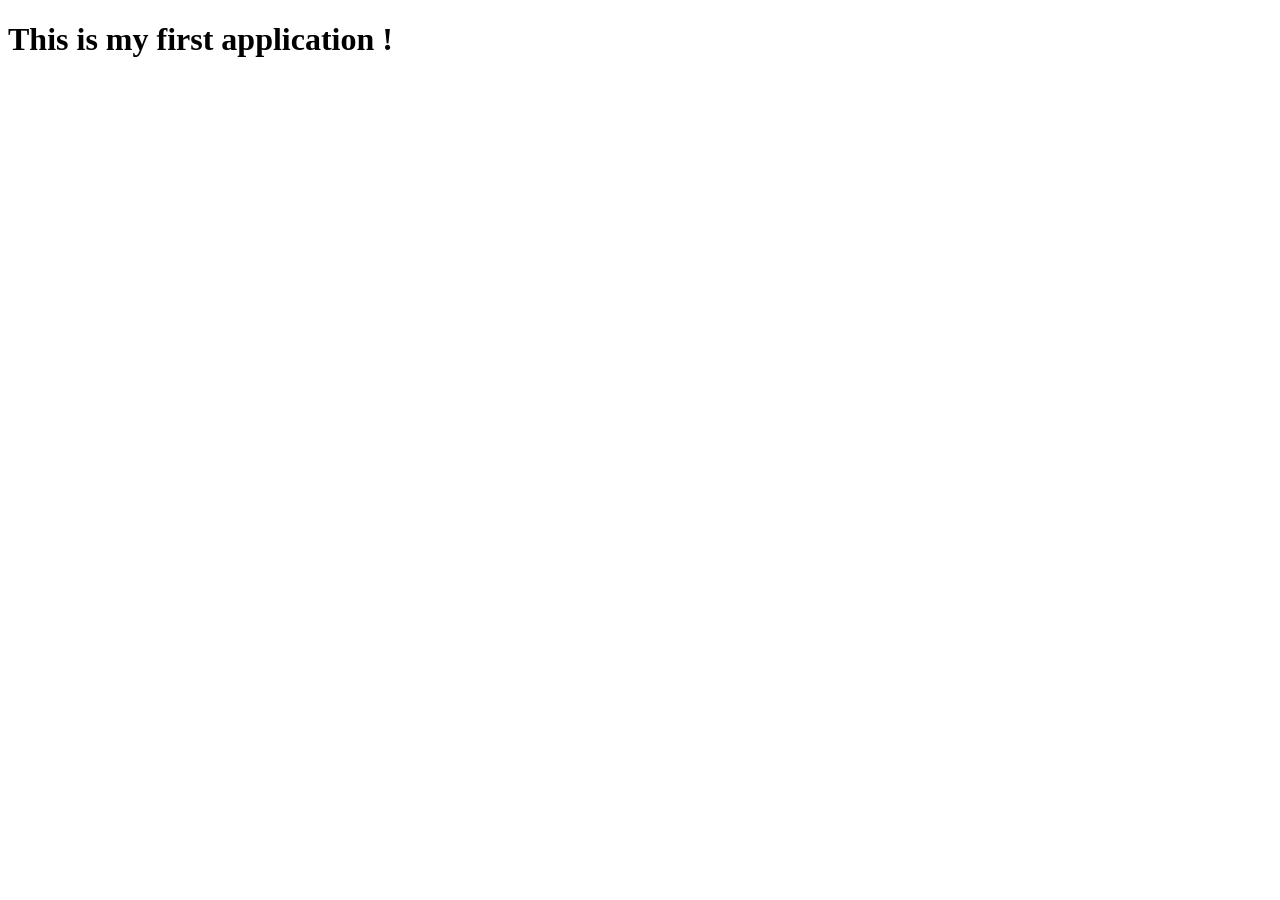
<file: Gomycode/index.html>
<!DOCTYPE html>
<html>
  <head>  
		<title> Hello world ! </title>
    </head>
    
    <body>
      <h1> This is my first application ! </h1>
			<!-- this is a comment -->
  </body>
</html>
</file>
